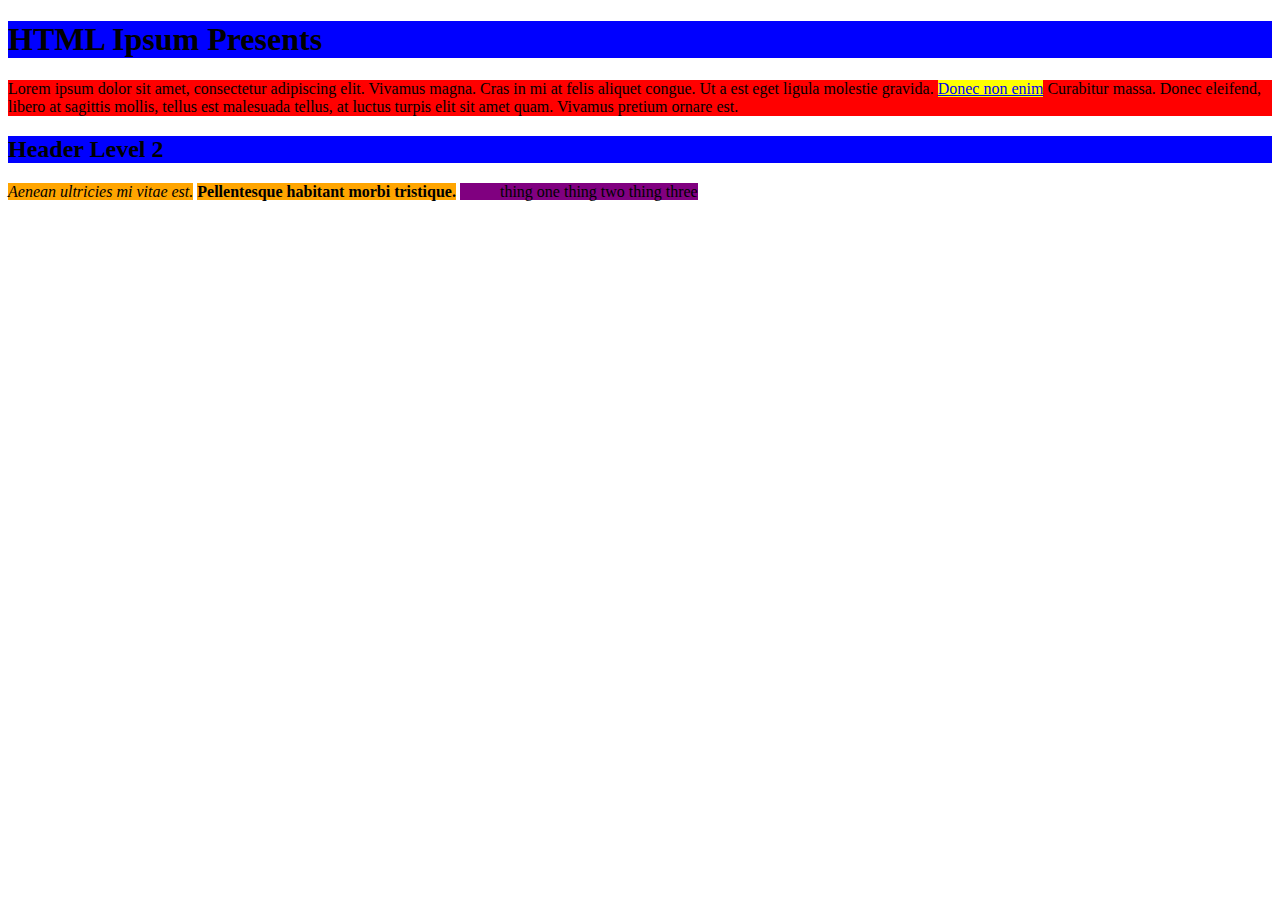
<file: Inline and Block/index.html>
<!DOCTYPE html>
<html>
	<head>
		<title>Inline versus Block</title>

		<link rel="stylesheet" type="text/css" href="css/style.css">
	</head>

	<body>
		<h1>HTML Ipsum Presents</h1>

		<p>Lorem ipsum dolor sit amet, consectetur adipiscing elit. Vivamus magna. Cras in mi at felis aliquet congue. Ut a est eget ligula molestie gravida. <a href="#">Donec non enim</a> Curabitur massa. Donec eleifend, libero at sagittis mollis, tellus est malesuada tellus, at luctus turpis elit sit amet quam. Vivamus pretium ornare est.</p>

		<h2>Header Level 2</h2>
		
		<em>Aenean ultricies mi vitae est.</em>
		<strong>Pellentesque habitant morbi tristique.</strong> 

		<ul>
 			 <li>thing one</li>
  			<li>thing two</li>
  			<li>thing three</li>
		</ul>

	</body>

</html>
</file>
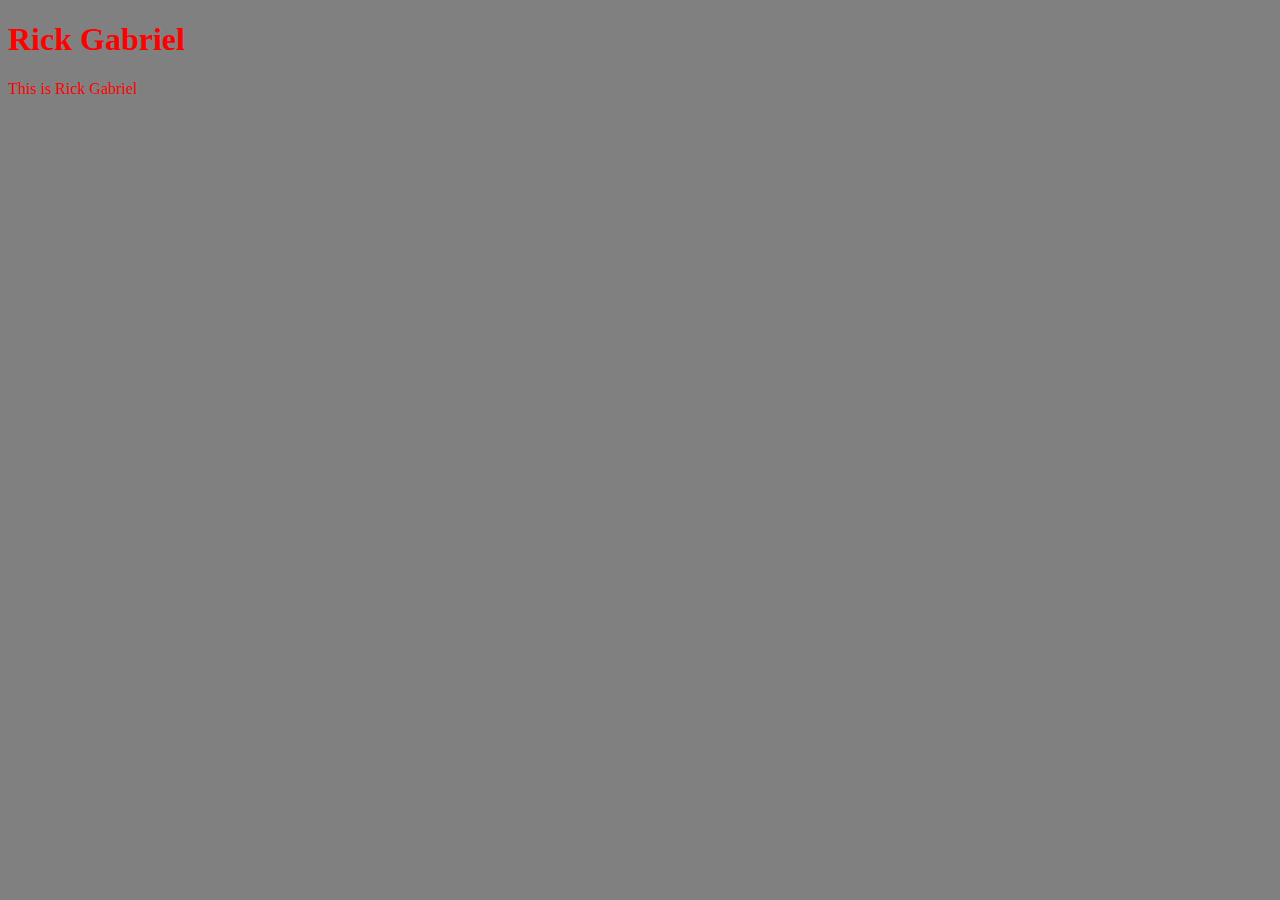
<file: Unit 1/index.html>
<!DOCTYPE html>
<html>
<head>
    <link rel="stylesheet" type="text/css" href="css/style.css">
    <title>iTriage</title>
</head>
<body>
    <h1> Rick Gabriel</h1>
    <p>This is Rick Gabriel</p>
</body>
</html>
</file>
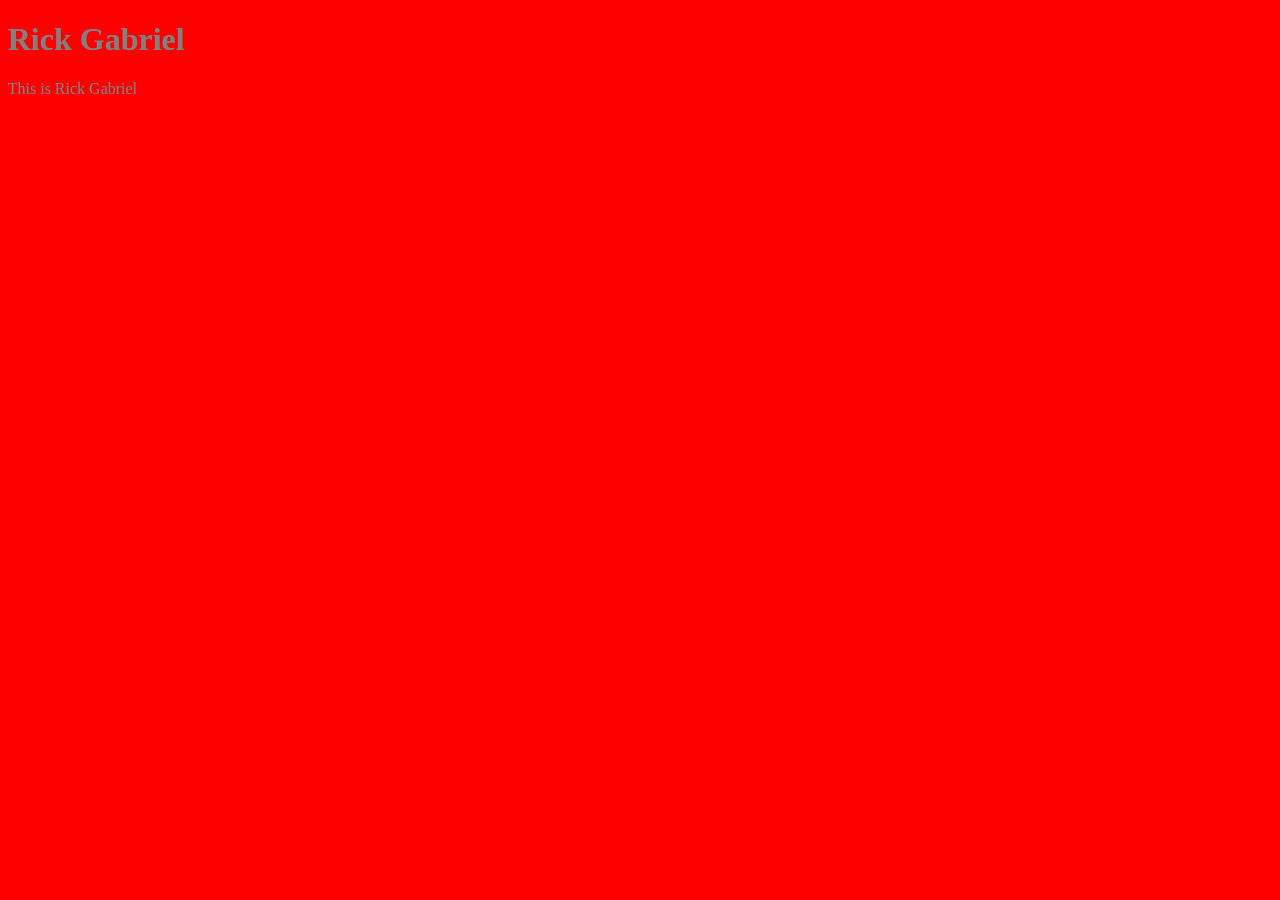
<file: unit1/index.html>
<!DOCTYPE html>
<html>
<head>
        <link rel="stylesheet" type="text/css" href="css/style.css">
        <title>iTraige</title>
</head>
<body>
        <h1> Rick Gabriel</h1>
        <p>This is Rick Gabriel</p>
</body>
</html>
</file>
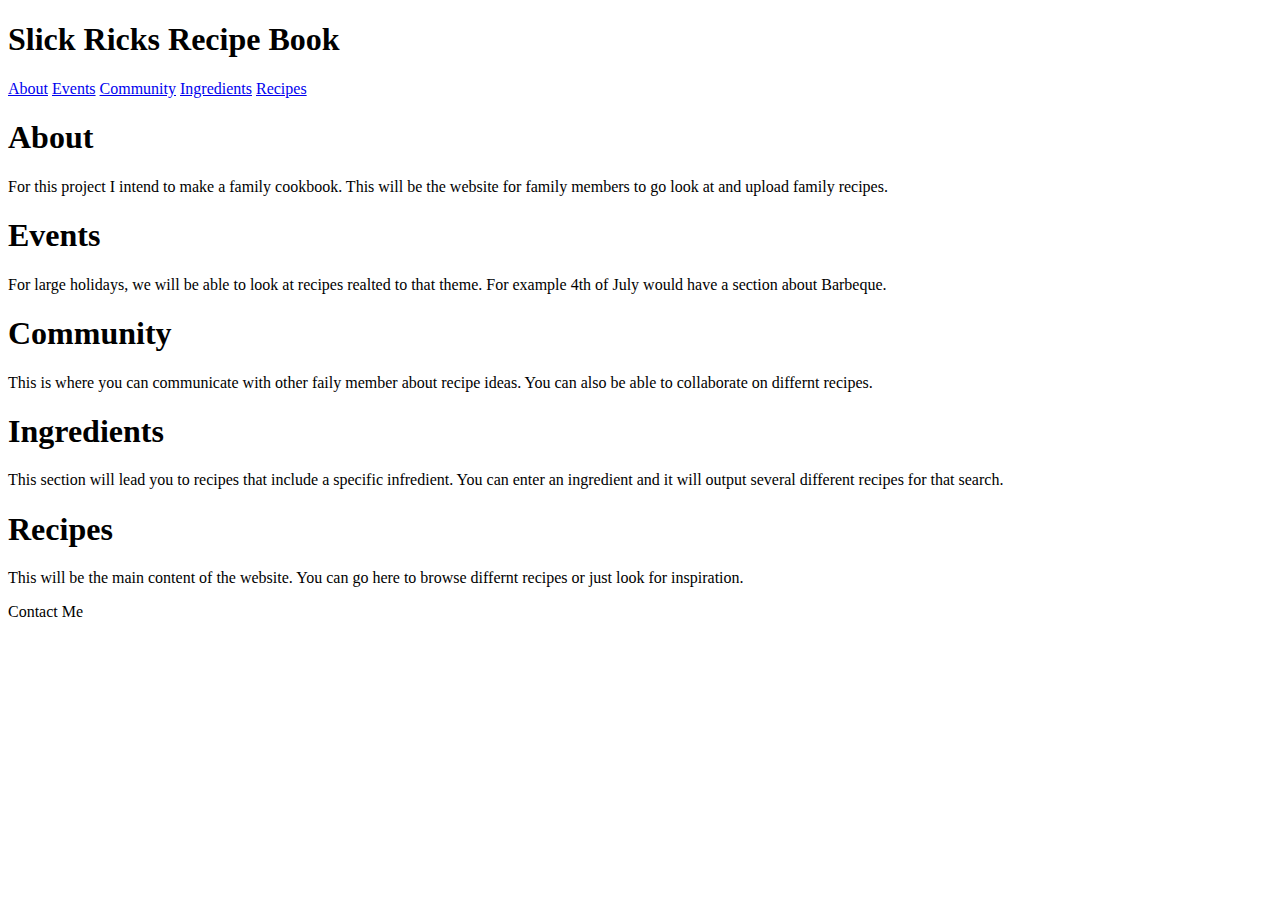
<file: unit3/index.html>
<!DOCTYPE html>
<html>
<head>
    <link rel="stylesheet" type="text/css" href="css/style.css">
    <title>Slick Rick's Recipe Book</title>
</head>
<body>
        <header>
                <h1>Slick Ricks Recipe Book</h1>
                <nav>
                        <a href="#about">About</a>
                        <a href="#">Events</a>
                        <a href="#">Community</a>
                        <a href="#">Ingredients</a>
                        <a href="#">Recipes</a>
                </nav>
        </header>
        <section id="splash">
                
        </section>
        <section id="about">
                <h1>About</h1>
                <p>For this project I intend to make a family cookbook. This will be the website for family members to go look at and upload family recipes.</p>
        </section>
        <section id="events">
                <h1>Events</h1>
                <p>For large holidays, we will be able to look at recipes realted to that theme. For example 4th of July would have a section about Barbeque.</p>
        </section>
        <section id="community">
                <h1>Community</h1>
                <p>This is where you can communicate with other faily member about recipe ideas. You can also be able to collaborate on differnt recipes.</p>
        </section>
        <section id="ingredients">
                <h1>Ingredients</h1>
                <p>This section will lead you to recipes that include a specific infredient. You can enter an ingredient and it will output several different recipes for that search.</p>
        </section>
        <section id="recipes">
                <h1>Recipes</h1>
                <p>This will be the main content of the website. You can go here to browse differnt recipes or just look for inspiration.</p>
        </section>
        <footer>
                <p>Contact Me</p>
        </footer>
</body>
</html>
</file>
<file: Inline and Block/css/style.css>
h1, h2 {
  background-color: blue;
}

p {
  background-color: red;
}

ul {
 background-color: purple;
 display:inline;
}

li {
 background-color: purple;
 display:inline;
}

a {
  background-color: yellow;
}

strong, em {
  background-color: orange;
}
</file>
<file: Unit 1/css/style.css>
body {
    background-color: grey;
}

h1, p {
    color: red;
}
</file>
<file: unit1/css/style.css>
body {
    background-color:red;
}

h1, p {
    color: grey;
}
</file>
<file: unit3/css/style.css>
<!DOCTYPE html>
<html>
<head>
    <link rel="stylesheet" type="text/css" href="css/style.css">
    <title>Slick Rick's Recipe Book></title>
</head>
  <header>
    <h1>Slick Ricks Recipe Book</h1>
    <nav>
    <a href="#">About</a>
    <a href="#">Events</a>
    <a href="#">Community</a>
    <a href="#">Ingredients</a>
    <a href="#">Recipes</a>
  </nav>
</header>

<img src="images/family.jpg">
<img align="center"

<section id="two_column" class="clearfix">
    <aside id="left">
        <p>ASIDE<p>
        <p>Lorem ipsum dolor sit amet, consectetur adipisicing elit, sed do eiusmod tempor incididunt ut labore et dolore magna aliqua. Ut enim ad minim veniam, quis nostrud exercitation ullamco laboris nisi ut aliquip ex ea commodo consequat. Duis aute irure dolor in reprehenderit in voluptate velit esse cillum dolore eu fugiat nulla pariatur. Excepteur sint occaecat cupidatat non proident, sunt in culpa qui officia deserunt mollit anim id est laborum.</p>
    </aside>
    <article id="right">
        <p>ARTICLE</p>
        <p>Lorem ipsum dolor sit amet, consectetur adipisicing elit, sed do eiusmod tempor incididunt ut labore et dolore magna aliqua. Ut enim ad minim veniam, quis nostrud exercitation ullamco laboris nisi ut aliquip ex ea commodo consequat. Duis aute irure dolor in reprehenderit in voluptate velit esse cillum dolore eu fugiat nulla pariatur. Excepteur sint occaecat cupidatat non proident, sunt in culpa qui officia deserunt mollit anim id est laborum.</p>

    </article>
</section>
<body>
  <h1>About</h1>
  <p>
    For this project I intend to make a family cookbook. This will be the website for family members to go look at and upload family recipes.
  </p>
  <h1>Events</h1>
  <p>
    For large holidays, we will be able to look at recipes realted to that theme. For example 4th of July would have a section about Barbeque.
  </p>
  <h1>Community</h1>
  <p>
    This is where you can communicate with other faily member about recipe ideas. You can also be able to collaborate on differnt recipes.
  </p>
  <h1>Ingredients</h1>
  <p>
    This section will lead you to recipes that include a specific infredient. You can enter an ingredient and it will output several different recipes for that search.
  </p>
  <h1>Recipes</h1>
  <p>
    This will be the main content of the website. You can go here to browse differnt recipes or just look for inspiration.
  </p>
</body>


<section>
  <footer>Contact Me</footer>
</section>


</html>
</file>
